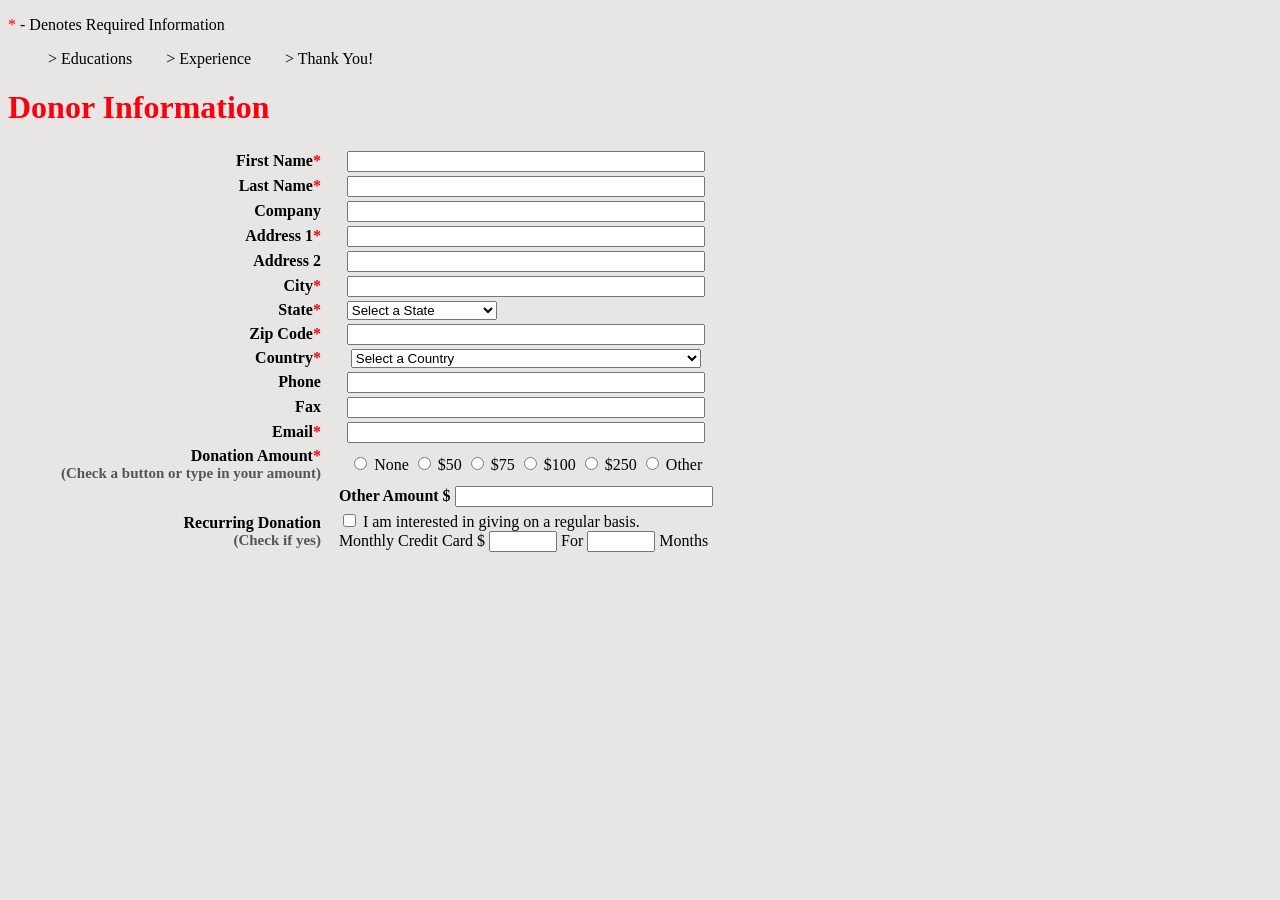
<file: assessment/form.html>
<!DOCTYPE html>
<html lang="en">

<head>
    <title>Contact</title>
    <link rel="stylesheet" type="text/css" href="form.css">
</head>

<body>
    <header>
        <p><span>*</span> - Denotes Required Information</p>
        <nav>
            <ul>
                <a href="donation.html"> > Educations</a>
                <a href="confirmation.html"> > Experience</a>
                <a href="Thank You.html"> > Thank You!</a>
            </ul>
        </nav>
    </header>
    <h1>Donor Information</h1>

    <form method="post">
        <table class="center-form">
            <tr>
                <td><label for="first name">First Name<span class="required">*</span></label></td>
                <td><input type="text" id="first name" name="first name" required> </td>
            </tr>

            <tr>
                <td><label for="last name">Last Name<span class="required">*</span></label></td>
                <td><input type="text" id="last name" name="last name" required></td>
            </tr>

            <tr>
                <td><label for="company">Company</label></td>
                <td><input type="text" id="company" name="company"></td>
            </tr>

            <tr>
                <td><label for="address 1">Address 1<span class="required">*</span></label></td>
                <td><input type="text" id="address 1" name="address 1" required></td>
            </tr>

            <tr>
                <td><label for="address 2">Address 2</label></td>
                <td><input type="text" id="address 2" name="address2"></td>
            </tr>

            <tr>
                <td><label for="city">City<span class="required">*</span></label></td>
                <td><input type="text" id="city" name="city" required></td>
            </tr>

            <tr>
                <td><label>State<span class="required">*</span></label></td>
                <td> <select name="state">
                        <option value="" disabled selected>Select a State</option>

                        <option>Dhaka</option>
                        <option>Kolkata</option>
                        <option>Miami</option>
                        <option>London</option>
                    </select required> </td>
            </tr>

            <tr>
                <td><label for="zipcode">Zip Code<span class="required">*</span></label></td>
                <td><input type="text" id="zipcode" name="zipcode" required></td>
            </tr>

            <tr>
                <td><label>Country<span class="required">*</span></label></td>
                <td> <select name="country">
                        <option value="" disabled selected>Select a Country</option>
                        <option>Bangladesh</option>
                        <option>India</option>
                        <option>USA</option>
                        <option>UK</option>
                    </select required> </td>
            </tr>

            <tr>
                <td><label for="mobile">Phone</label></td>
                <td><input type="text" id="mobile" name="mobile"></td>
            </tr>

            <tr>
                <td><label for="fax">Fax</label></td>
                <td><input type="text" id="fax" name="fax"></td>
            </tr>

            <tr>
                <td><label for="email">Email<span class="required">*</span></label></td>
                <td><input type="email" id="email" name="email" required></td>
            </tr>

            <tr>
                <td><label>Donation Amount<span class="required">*</span>
                        <div class="note">(Check a button or type in your amount)</div>
                    </label></td>
                <td>
                    <input type="radio" name="donationamount" value="none"> None
                    <input type="radio" name="donationamount" value="$50"> $50
                    <input type="radio" name="donationamount" value="$75"> $75
                    <input type="radio" name="donationamount" value="$100"> $100
                    <input type="radio" name="donationamount" value="$250"> $250
                    <input type="radio" name="donationamount" value="other"> Other
                </td>
            </tr>

            <tr>
                <td></td>
                <td class="left-align">
                    <label for="other amount"><strong>Other Amount $</strong> </label>
                    <input type="text" id="other amount" name="other amount" style="width: 250px;">
                </td>
            </tr>

            <tr>
                <td>
                    <label>Recurring Donation
                        <div class="note">(Check if yes)</div>
                    </label>
                </td>
                <td class="left-align">
                    <input type="checkbox">
                    I am interested in giving on a regular basis.
                    <br>
                    <label for="monthly_credit_card">Monthly Credit Card $</label>
                    <input type="text" id="monthly_credit_card" name="monthly_credit_card">
                    <label for="months">For</label>
                    <input type="text" id="months" name="months">
                    <label>Months</label>
                </td>
            </tr>



        </table>

    </form>


</body>

</html>
</file>
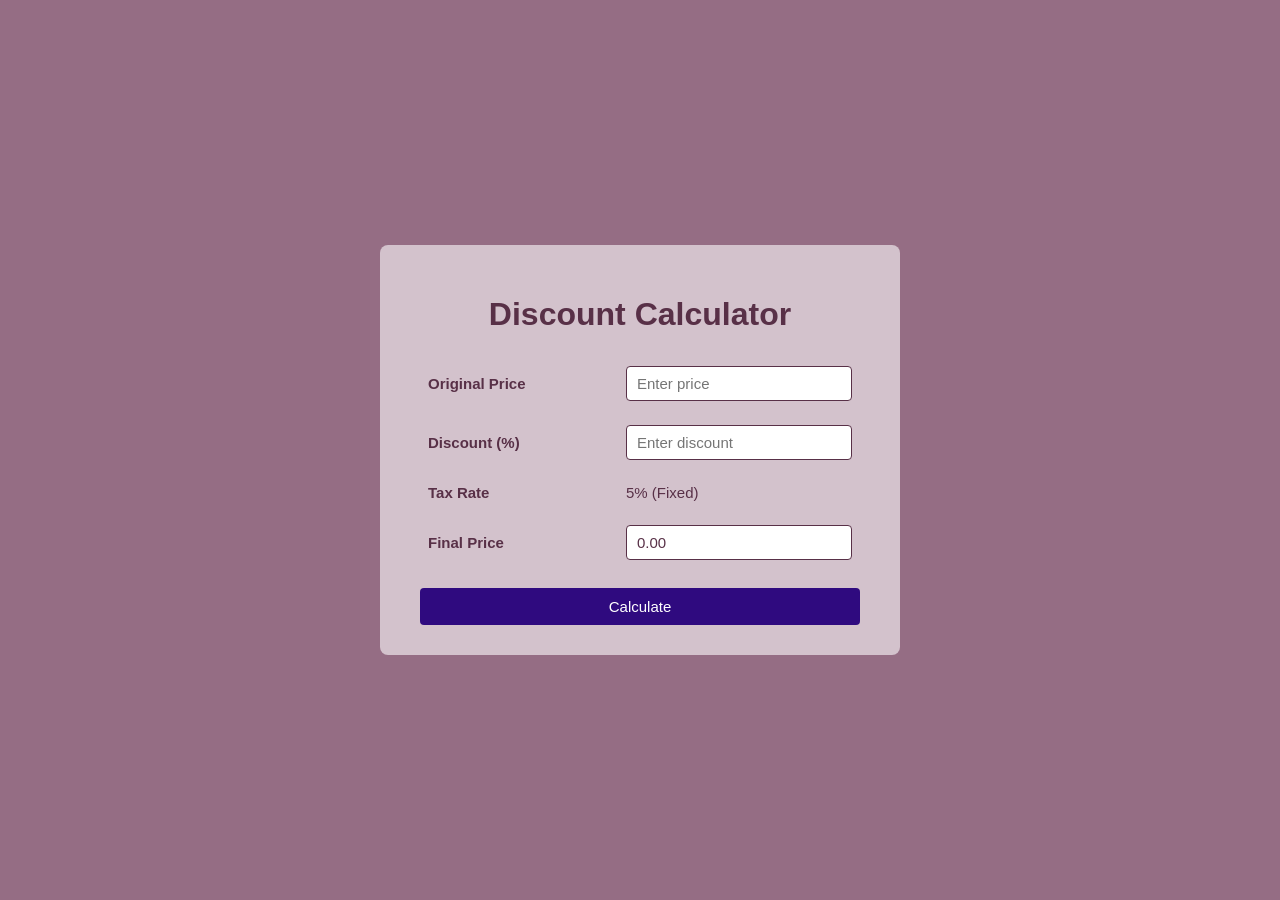
<file: assessment/html/discount_calculator_page.html>
<!DOCTYPE html>
<html lang="en">

<head>
    <meta charset="UTF-8">
    <meta name="viewport" content="width=device-width, initial-scale=1.0">
    <title>Discount Calculator</title>
    <link rel="stylesheet" href="../css/discount_calculator_page.css">
</head>

<body>

    <div class="container">
        <h1>Discount Calculator</h1>

        <table>
            <tr>
                <td class="label">Original Price</td>
                <td><input type="number" id="originalPrice" placeholder="Enter price" min="0"></td>
            </tr>

            <tr>
                <td class="label">Discount (%)</td>
                <td><input type="number" id="discountPercent" placeholder="Enter discount" min="0" max="100"></td>
            </tr>

            <tr>
                <td class="label">Tax Rate</td>
                <td>5% (Fixed)</td>
            </tr>

            <tr>
                <td class="label">Final Price</td>
                <td><input type="text" id="finalPrice" value="0.00" readonly></td>
            </tr>
        </table>

        <p class="error" id="errorMsg"></p>
        <button id="calcBtn">Calculate</button>

    </div>

    <script src="../js/discount_calculator_page.js"></script>
</body>

</html>
</file>
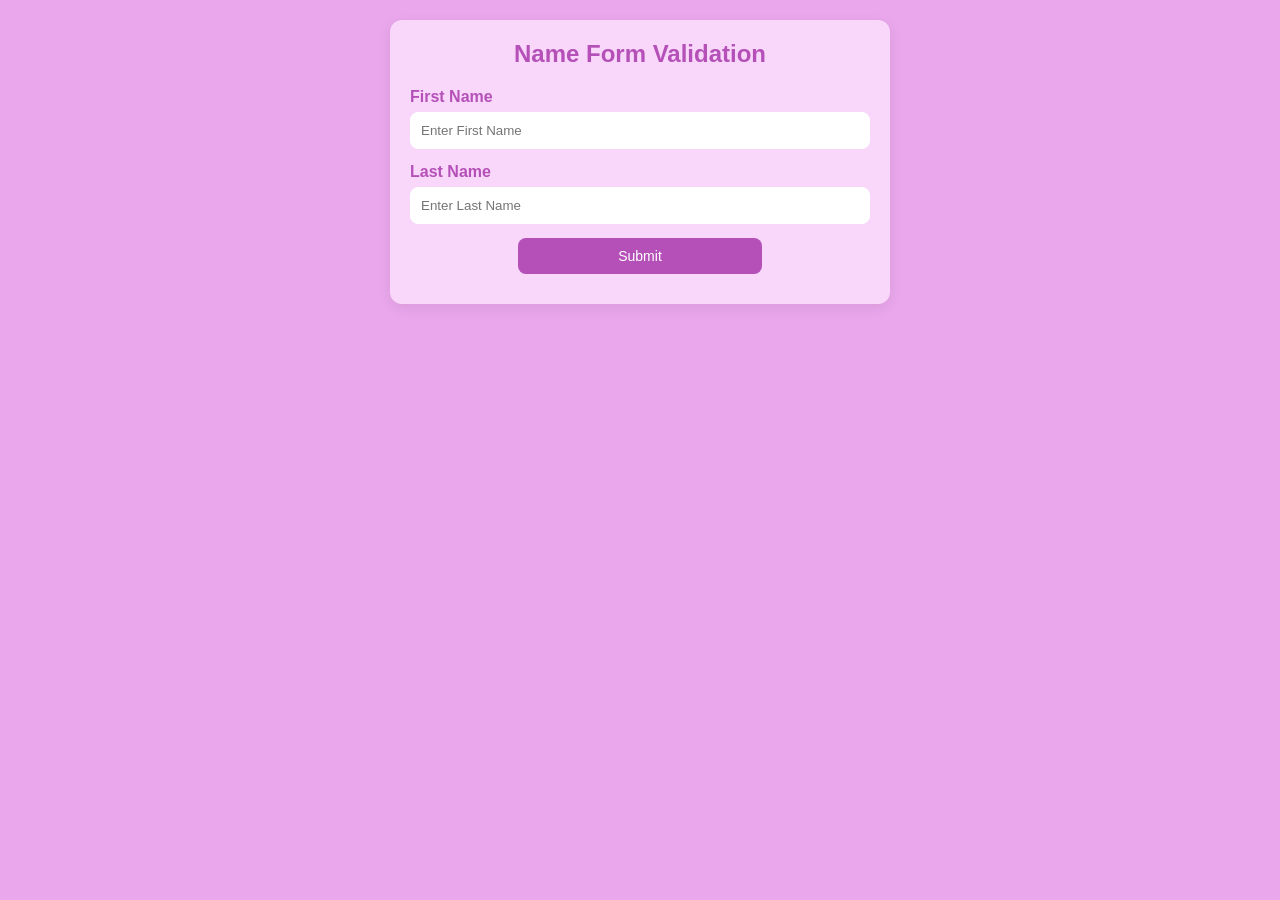
<file: assessment/html/practice_task-1.html>
<!DOCTYPE html>
<html lang="en">

<head>
    <meta charset="UTF-8" />
    <meta name="viewport" content="width=device-width, initial-scale=1.0" />
    <title>Name Form Validation</title>

    <style>
        body {
            font-family: Arial, sans-serif;
            background-color: #EAA7EC;
            margin: 0;
            padding: 20px;
        }

        .container {
            max-width: 500px;
            margin: 0 auto;
            color: #B450B8;
        }

        .section {
            background: #F9D7FA;
            border-radius: 12px;
            padding: 20px;
            margin-bottom: 20px;
            box-shadow: 0 4px 14px rgba(0, 0, 0, 0.08);
        }

        .section h2 {
            margin-top: 0;
            text-align: center;
        }

        button {
            display: block;
            margin: 8px auto;
            padding: 10px 100px;
            border: none;
            border-radius: 8px;
            background: #B450B8;
            color: #FFFFFF;
            cursor: pointer;
            font-size: 14px;
        }

        .error {
            color: #EF0000;
            font-size: 14px;
            margin-top: 6px;
        }

        .success {
            color: #B450B8;
            font-weight: bold;
            margin-top: 10px;
        }

        .input-group {
            margin-bottom: 14px;
        }

        label {
            display: block;
            margin-bottom: 6px;
            font-weight: bold;
        }

        input {
            width: 100%;
            padding: 10px;
            border: 1px solid #FFFFFF;
            border-radius: 8px;
            box-sizing: border-box;
        }

        .invalid {
            border: 2px solid #EF0000;
            background: #FFFFFF;
        }

        .valid {
            border: 2px solid #27BB27;
            background: #FFFFFF;
        }

        #formSuccess {
            text-align: center;
        }
    </style>
</head>

<body>
    <div class="container">

        <div class="section">
            <h2>Name Form Validation</h2>

            <form id="nameForm" novalidate>
                <div class="input-group">
                    <label for="firstName">First Name</label>
                    <input type="text" id="firstName" placeholder="Enter First Name" />
                    <div class="error" id="firstNameError"></div>
                </div>

                <div class="input-group">
                    <label for="lastName">Last Name</label>
                    <input type="text" id="lastName" placeholder="Enter Last Name" />
                    <div class="error" id="lastNameError"></div>
                </div>

                <button type="submit">Submit</button>
                <div id="formSuccess" class="success"></div>
            </form>
        </div>
    </div>

    <script>
        const nameForm = document.getElementById('nameForm');
        const firstNameInput = document.getElementById('firstName');
        const lastNameInput = document.getElementById('lastName');
        const firstNameError = document.getElementById('firstNameError');
        const lastNameError = document.getElementById('lastNameError');
        const formSuccess = document.getElementById('formSuccess');

        function showError(inputElement, errorElement, message) {
            errorElement.textContent = message;

            inputElement.classList.remove('valid');
            inputElement.classList.add('invalid');
        }

        function showValid(inputElement, errorElement) {

            errorElement.textContent = '';

            inputElement.classList.remove('invalid');
            inputElement.classList.add('valid');
        }


        function resetValidation() {
            formSuccess.textContent = '';

            firstNameError.textContent = '';
            lastNameError.textContent = '';

            firstNameInput.classList.remove('valid', 'invalid');
            lastNameInput.classList.remove('valid', 'invalid');
        }

        nameForm.addEventListener('submit', function (event) {

            event.preventDefault();


            resetValidation();


            const firstNameValue = firstNameInput.value.trim();
            const lastNameValue = lastNameInput.value.trim();

            let isFormValid = true;

            if (firstNameValue === '') {
                showError(firstNameInput, firstNameError, 'First name required');
                isFormValid = false;
            } else if (firstNameValue.length < 2) {
                showError(firstNameInput, firstNameError, 'Each field must have at least 2 characters');
                isFormValid = false;
            } else {
                showValid(firstNameInput, firstNameError);
            }

            if (lastNameValue === '') {
                showError(lastNameInput, lastNameError, 'Last name required');
                isFormValid = false;
            } else if (lastNameValue.length < 2) {
                showError(lastNameInput, lastNameError, 'Each field must have at least 2 characters');
                isFormValid = false;
            } else {
                showValid(lastNameInput, lastNameError);
            }

            if (isFormValid) {
                formSuccess.textContent = 'Submitted Successfully!';
            } else {
                alert('Submission Failed!!');
            }
        });
    </script>
</body>

</html>
</file>
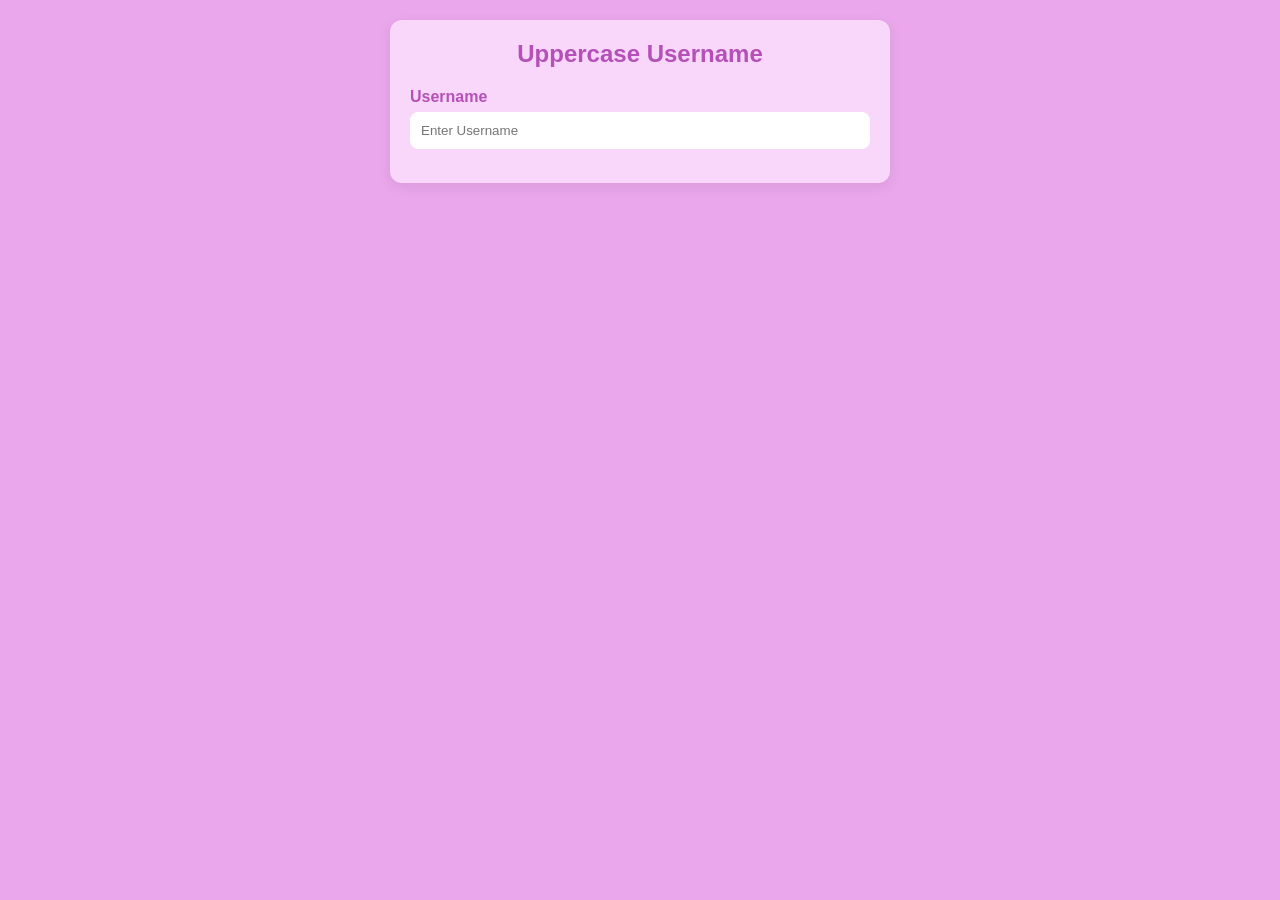
<file: assessment/html/practice_task-2.html>
<!DOCTYPE html>
<html lang="en">

<head>
    <meta charset="UTF-8" />
    <meta name="viewport" content="width=device-width, initial-scale=1.0" />
    <title>Uppercase Username</title>

    <style>
        body {
            font-family: Arial, sans-serif;
            background-color: #EAA7EC;
            margin: 0;
            padding: 20px;
        }

        .container {
            max-width: 500px;
            margin: 0 auto;
            color: #B450B8;
        }

        .section {
            background: #F9D7FA;
            border-radius: 12px;
            padding: 20px;
            margin-bottom: 20px;
            box-shadow: 0 4px 14px rgba(0, 0, 0, 0.08);
        }

        .section h2 {
            margin-top: 0;
            text-align: center;
        }

        .input-group {
            margin-bottom: 14px;
        }

        label {
            display: block;
            margin-bottom: 6px;
            font-weight: bold;
        }

        input {
            width: 100%;
            padding: 10px;
            border: 1px solid #FFFFFF;
            border-radius: 8px;
            box-sizing: border-box;
        }
    </style>
</head>

<body>
    <div class="container">

        <div class="section">
            <h2>Uppercase Username</h2>
            <div class="input-group">
                <label for="username">Username</label>
                <input type="text" id="username" placeholder="Enter Username" />
            </div>
        </div>
    </div>

    <script>
        const usernameInput = document.getElementById('username');

        usernameInput.addEventListener('input', function () {
            usernameInput.value = usernameInput.value.toUpperCase();
        });
    </script>
</body>

</html>
</file>
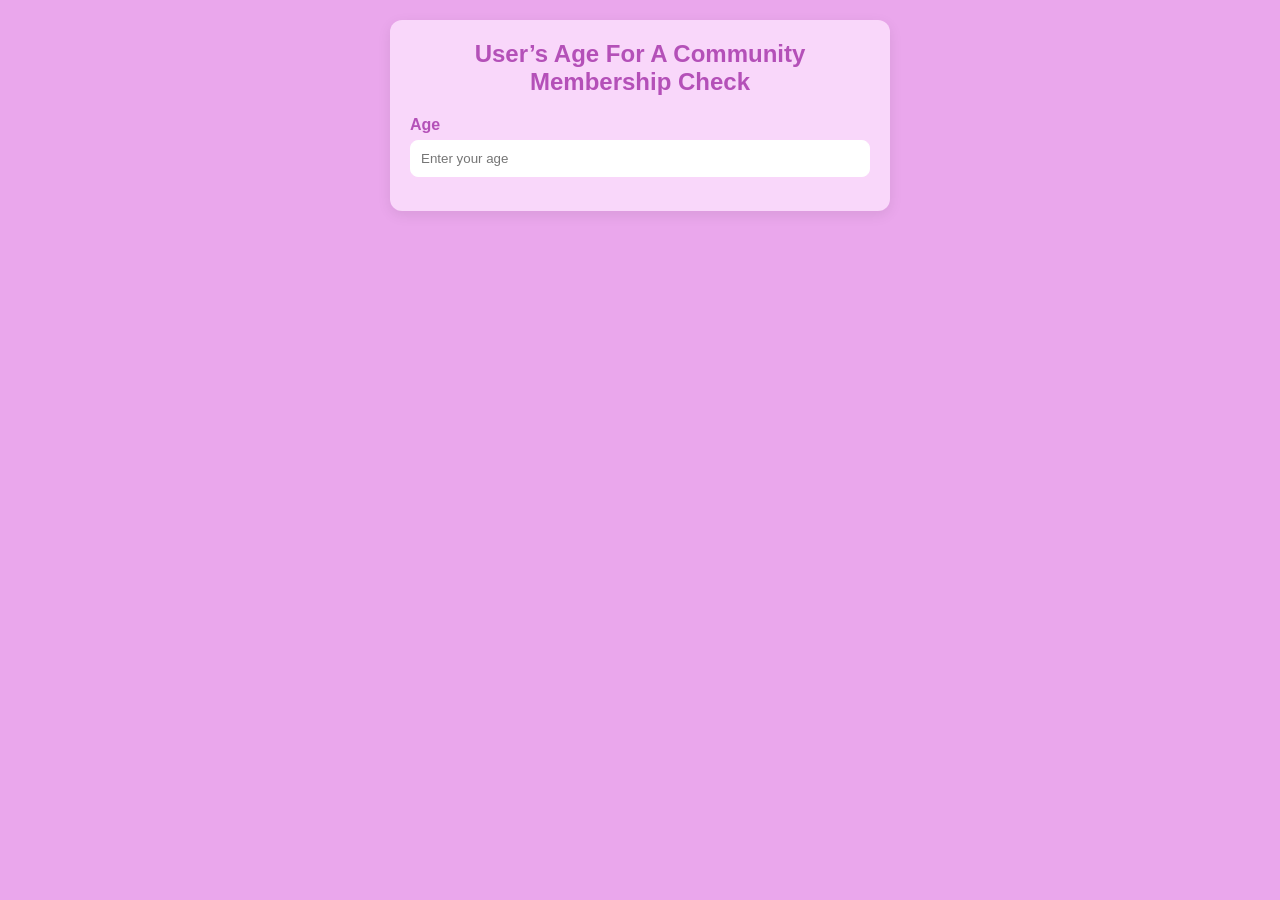
<file: assessment/html/practice_task-3.html>
<!DOCTYPE html>
<html lang="en">

<head>
    <meta charset="UTF-8" />
    <meta name="viewport" content="width=device-width, initial-scale=1.0" />
    <title>Community Membership Check</title>

    <style>
        body {
            font-family: Arial, sans-serif;
            background-color: #EAA7EC;
            margin: 0;
            padding: 20px;
        }

        .container {
            max-width: 500px;
            margin: 0 auto;
            color: #B450B8;
        }

        .section {
            background: #F9D7FA;
            border-radius: 12px;
            padding: 20px;
            margin-bottom: 20px;
            box-shadow: 0 4px 14px rgba(0, 0, 0, 0.08);
        }

        .section h2 {
            margin-top: 0;
            text-align: center;
        }

        .input-group {
            margin-bottom: 14px;
        }

        label {
            display: block;
            margin-bottom: 6px;
            font-weight: bold;
        }

        input {
            width: 100%;
            padding: 10px;
            border: 1px solid #FFFFFF;
            border-radius: 8px;
            box-sizing: border-box;
        }

        .message {
            margin-top: 10px;
            font-size: 14px;
            font-weight: bold;
        }
    </style>
</head>

<body>
    <div class="container">

        <div class="section">
            <h2>User’s Age For A Community Membership Check</h2>
            <div class="input-group">
                <label for="ageInput">Age</label>
                <input type="number" id="ageInput" placeholder="Enter your age" />
            </div>
            <div class="message" id="ageMessage"></div>
        </div>
    </div>

    <script>
        const ageInput = document.getElementById('ageInput');
        const ageMessage = document.getElementById('ageMessage');

        ageInput.addEventListener('input', function () {
            const age = parseInt(ageInput.value);

            if (ageInput.value === '') {
                ageMessage.textContent = '';
                ageMessage.style.color = '';
            } else if (age < 40) {
                ageMessage.textContent = 'To be a part of the community, you need to at least 40.';
                ageMessage.style.color = '#EF0000';
            } else if (age >= 40 && age <= 50) {
                ageMessage.textContent = 'You are the youngsters of this community.';
                ageMessage.style.color = '#27BB27';
            } else {
                ageMessage.textContent = 'Top level members of the group.';
                ageMessage.style.color = '#EF0000';
            }
        });
    </script>
</body>

</html>
</file>
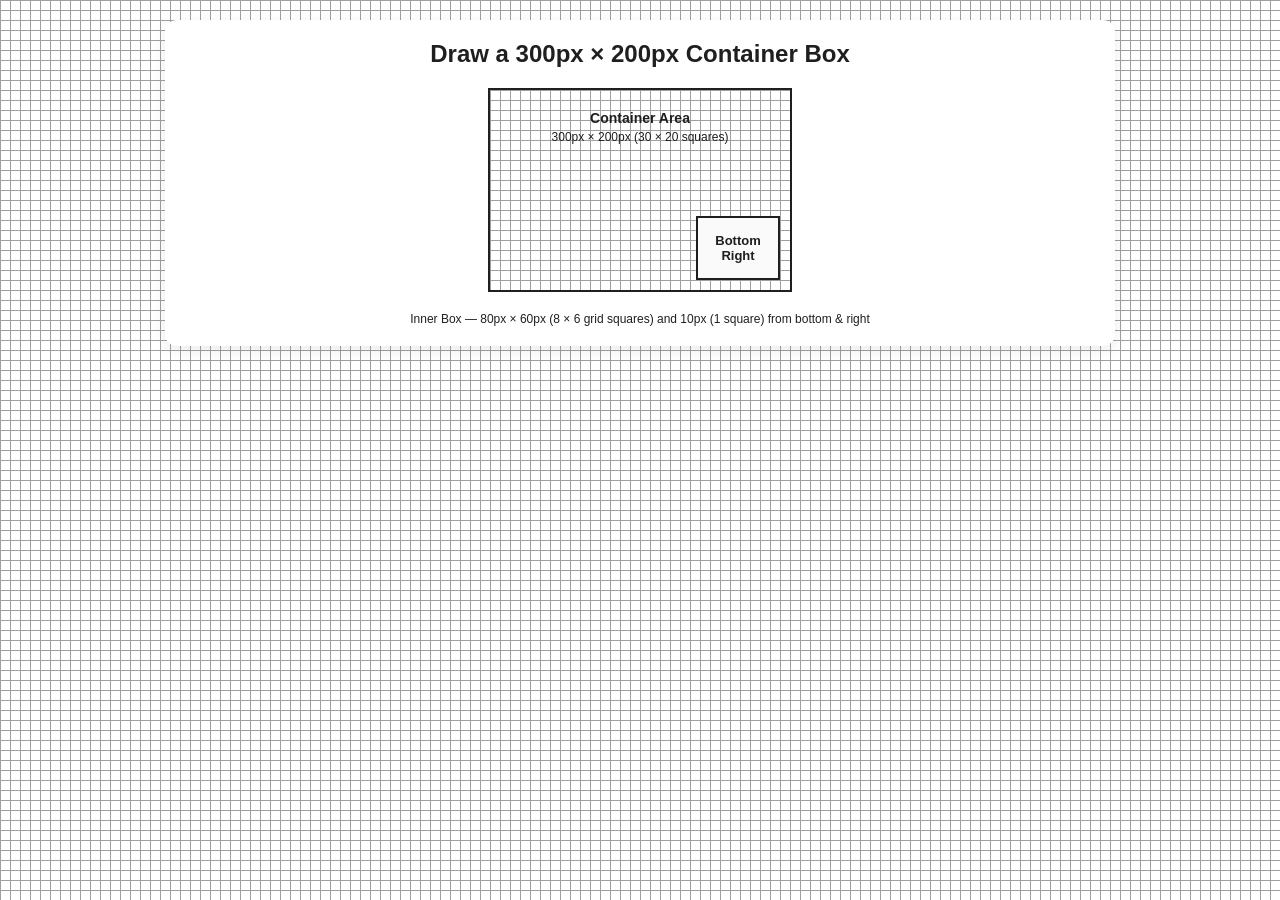
<file: assessment/html/practice_task-4.html>
<!DOCTYPE html>
<html lang="en">

<head>
    <meta charset="UTF-8" />
    <meta name="viewport" content="width=device-width, initial-scale=1.0" />
    <title>Draw a 300px × 200px container box</title>

    <style>
        body {
            font-family: Arial, sans-serif;
            background-color: #FFFFFF;
            background-image:
                linear-gradient(to right, #9E9F9E 1px, transparent 1px),
                linear-gradient(to bottom, #9E9F9E 1px, transparent 1px);
            background-size: 10px 10px;
            margin: 0;
            padding: 20px;
            color: #1F1F1F;
        }

        .container {
            max-width: 950px;
            margin: 0 auto;
        }

        .section {
            background: #FFFFFF;
            border-radius: 12px;
            padding: 20px;
            margin-bottom: 20px;
            box-shadow: 0 4px 14px rgba(0, 0, 0, 0.08);
        }

        .section h2 {
            margin-top: 0;
            text-align: center;
        }

        .box-container {
            width: 300px;
            height: 200px;
            border: 2px solid #1F1F1F;
            position: relative;
            margin: 20px auto;

            background-image:
                linear-gradient(to right, #9E9F9E 1px, transparent 1px),
                linear-gradient(to bottom, #9E9F9E 1px, transparent 1px);
            background-size: 10px 10px;
        }

        .container-label {
            font-weight: bold;
            font-size: 14px;
            text-align: center;
            margin-top: 20px;
        }

        .dimensions-container {
            text-align: center;
            font-size: 12px;
            color: #1F1F1F;
            margin-top: 4px;
        }

        .box-inner {
            width: 80px;
            height: 60px;
            border: 2px solid #1F1F1F;
            background: #FAFAFA;
            position: absolute;
            bottom: 10px;
            right: 10px;
            display: flex;
            align-items: center;
            justify-content: center;
            font-weight: bold;
            font-size: 13px;
            text-align: center;
        }

        .dimensions-inner {
            text-align: center;
            font-size: 12px;
            color: #1F1F1F;
            margin-top: 6px;
        }
    </style>
</head>

<body>
    <div class="container">

        <div class="section">
            <h2>Draw a 300px × 200px Container Box</h2>

            <div class="box-container">
                <div class="container-label">Container Area</div>
                <div class="dimensions-container">300px × 200px (30 × 20 squares)</div>
                <div class="box-inner">
                    Bottom<br>Right
                </div>
            </div>

            <div class="dimensions-inner">
                Inner Box — 80px × 60px (8 × 6 grid squares) and 10px (1 square) from bottom & right
            </div>
        </div>
    </div>
</body>

</html>
</file>
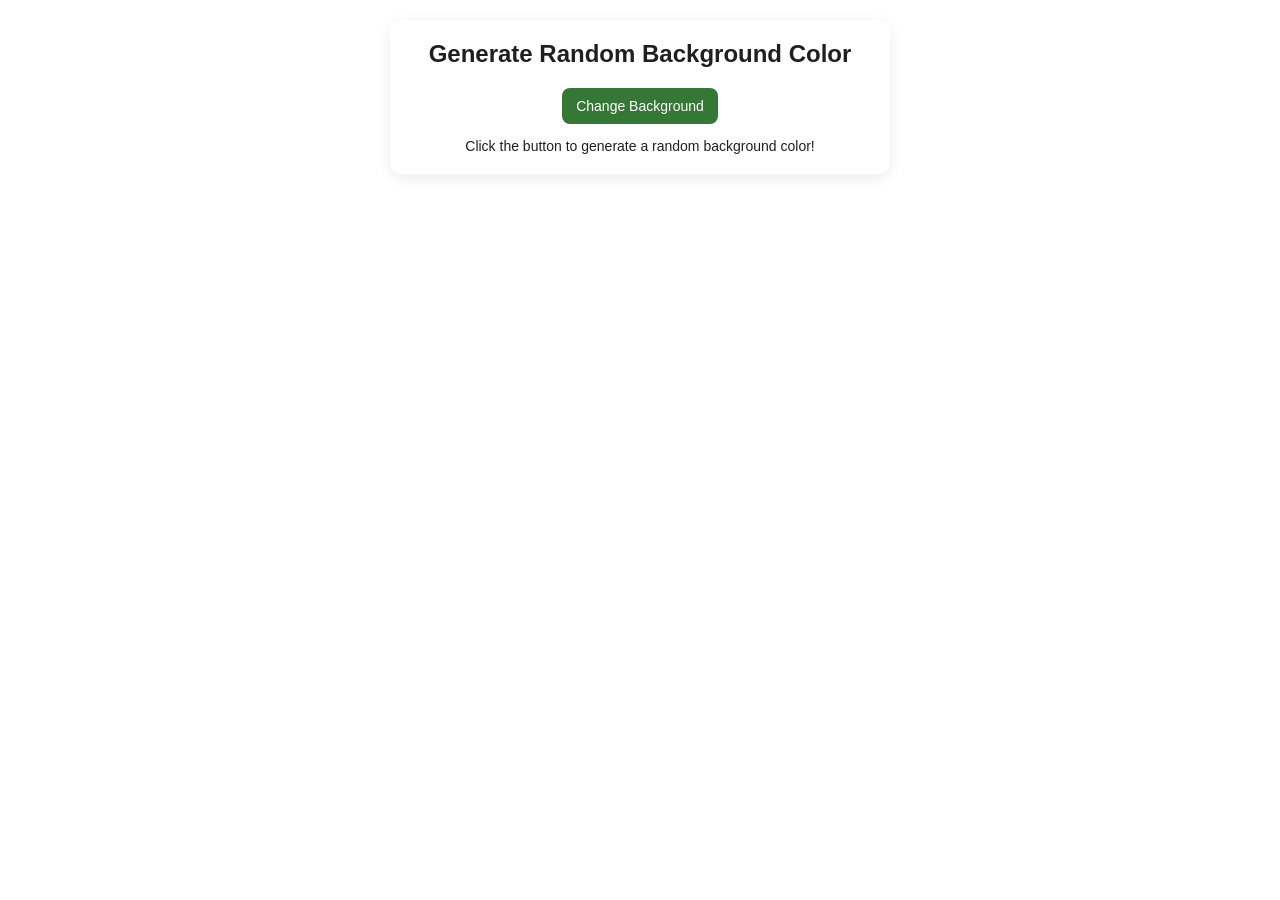
<file: assessment/html/practice_task-5.html>
<!DOCTYPE html>
<html lang="en">

<head>
    <meta charset="UTF-8" />
    <meta name="viewport" content="width=device-width, initial-scale=1.0" />
    <title>Generate Random Background Color</title>

    <style>
        body {
            font-family: Arial, sans-serif;
            background-color: #FFFFFF;
            margin: 0;
            padding: 20px;
            transition: background-color 0.4s ease;
        }

        .container {
            max-width: 500px;
            margin: 0 auto;
            color: #1F1F1F;
        }

        .section {
            background: #FFFFFF;
            border-radius: 12px;
            padding: 20px;
            margin-bottom: 20px;
            box-shadow: 0 4px 14px rgba(0, 0, 0, 0.08);
        }

        .section h2 {
            margin-top: 0;
            text-align: center;
        }

        button {
            display: block;
            margin: 8px auto;
            padding: 10px 14px;
            border: none;
            border-radius: 8px;
            background: #357735;
            color: #FFFFFF;
            cursor: pointer;
            font-size: 14px;
        }

        .color-display {
            text-align: center;
            margin-top: 14px;
            font-size: 14px;
            color: #1F1F1F;
        }

        .color-box {
            width: 80px;
            height: 40px;
            border-radius: 8px;
            border: 1px solid #FFFFFF;
            display: inline-block;
            vertical-align: middle;
            margin-left: 10px;
        }
    </style>
</head>

<body>
    <div class="container">

        <div class="section">
            <h2>Generate Random Background Color</h2>
            <button id="changeBgBtn">Change Background</button>
            <div class="color-display" id="colorDisplay">
                Click the button to generate a random background color!
            </div>
        </div>
    </div>

    <script>
        const changeBgBtn = document.getElementById('changeBgBtn');
        const colorDisplay = document.getElementById('colorDisplay');

        function getRandomColor() {
            const randomNum = Math.floor(Math.random() * 16777215);
            const hexColor = '#' + randomNum.toString(16).padStart(6, '0');
            return hexColor;
        }

        changeBgBtn.addEventListener('click', function () {
            const randomColor = getRandomColor();

            document.body.style.backgroundColor = randomColor;
            colorDisplay.innerHTML =
                'Current background color: <span class="color-box" style="background-color: ' + randomColor + ';"></span>';
        });
    </script>
</body>

</html>
</file>
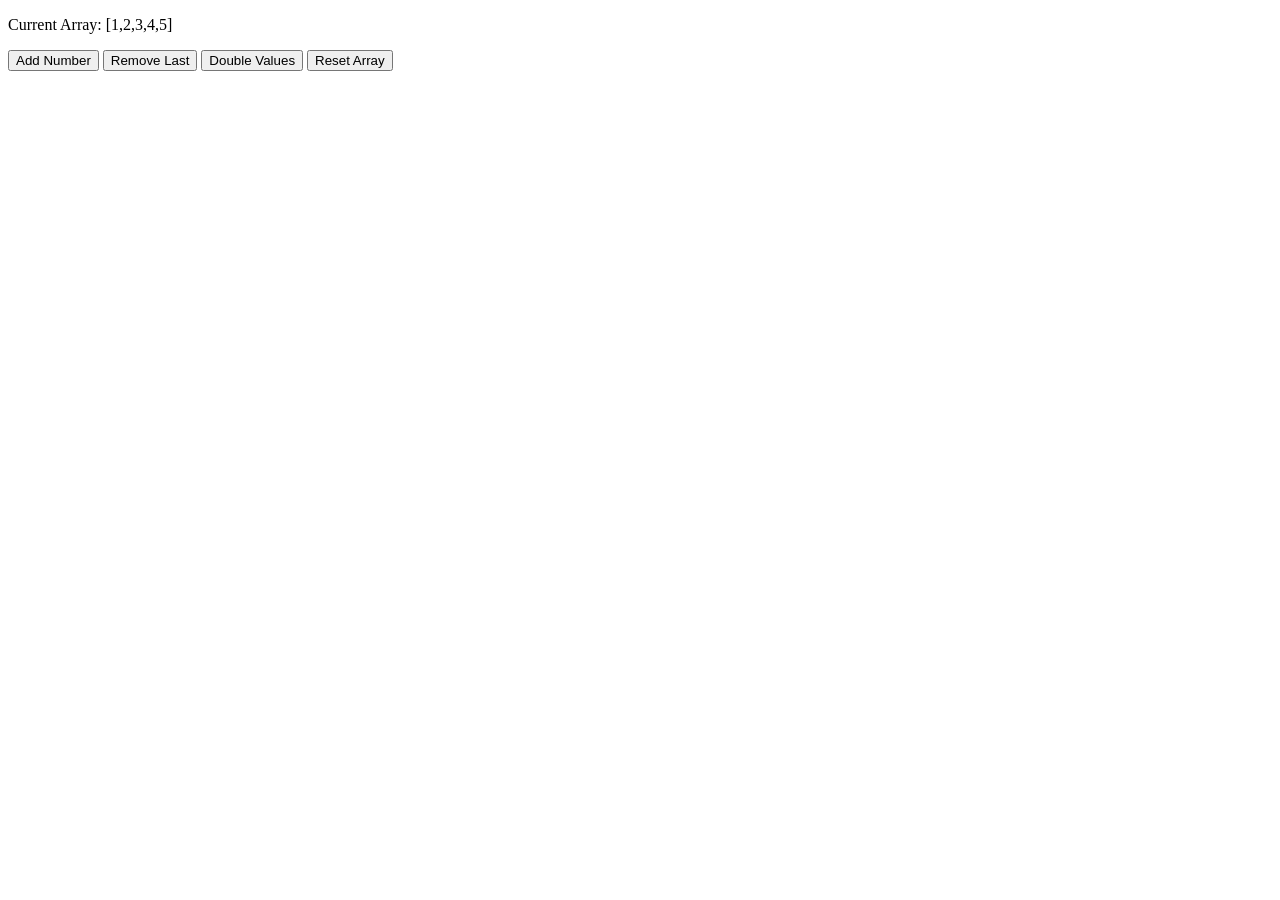
<file: assessment/html/practice_task-6.html>
<!DOCTYPE html>
<html lang="en">

<head>
    <meta charset="UTF-8" />
    <meta name="viewport" content="width=device-width, initial-scale=1" />
    <title>Practice</title>
</head>

<body>
    <p>Current Array: <span id="arrayDisplay">[1, 2, 3, 4, 5]</span></p>
    <button id="addNumberBtn">Add Number</button>
    <button id="removeLastBtn">Remove Last</button>
    <button id="doubleValuesBtn">Double Values</button>
    <button id="resetBtn">Reset Array</button>
    <script>
        let arr = [1, 2, 3, 4, 5];
        const display = document.getElementById('arrayDisplay');
        function updateDisplay() {
            display.textContent = JSON.stringify(arr);
        }
        function addNumber() {
            let nextNumber = arr.length ? arr[arr.length - 1] + 1 : 1;
            arr.push(nextNumber);
            updateDisplay();
        }
        function removeLast() {
            if (arr.length > 0) {
                arr.pop();
                updateDisplay();
            } else {
                alert("Array is already empty!");
            }
        }
        function doubleValues() {
            arr = arr.map(num => num * 2);
            updateDisplay();
        }
        function resetArray() {
            arr = [1, 2, 3, 4, 5];
            updateDisplay();
        }
        document.getElementById('addNumberBtn').addEventListener('click', addNumber);
        document.getElementById('removeLastBtn').addEventListener('click', removeLast);
        document.getElementById('doubleValuesBtn').addEventListener('click',
            doubleValues);
        document.getElementById('resetBtn').addEventListener('click', resetArray);
        updateDisplay();
    </script>
</body>

</html>
</file>
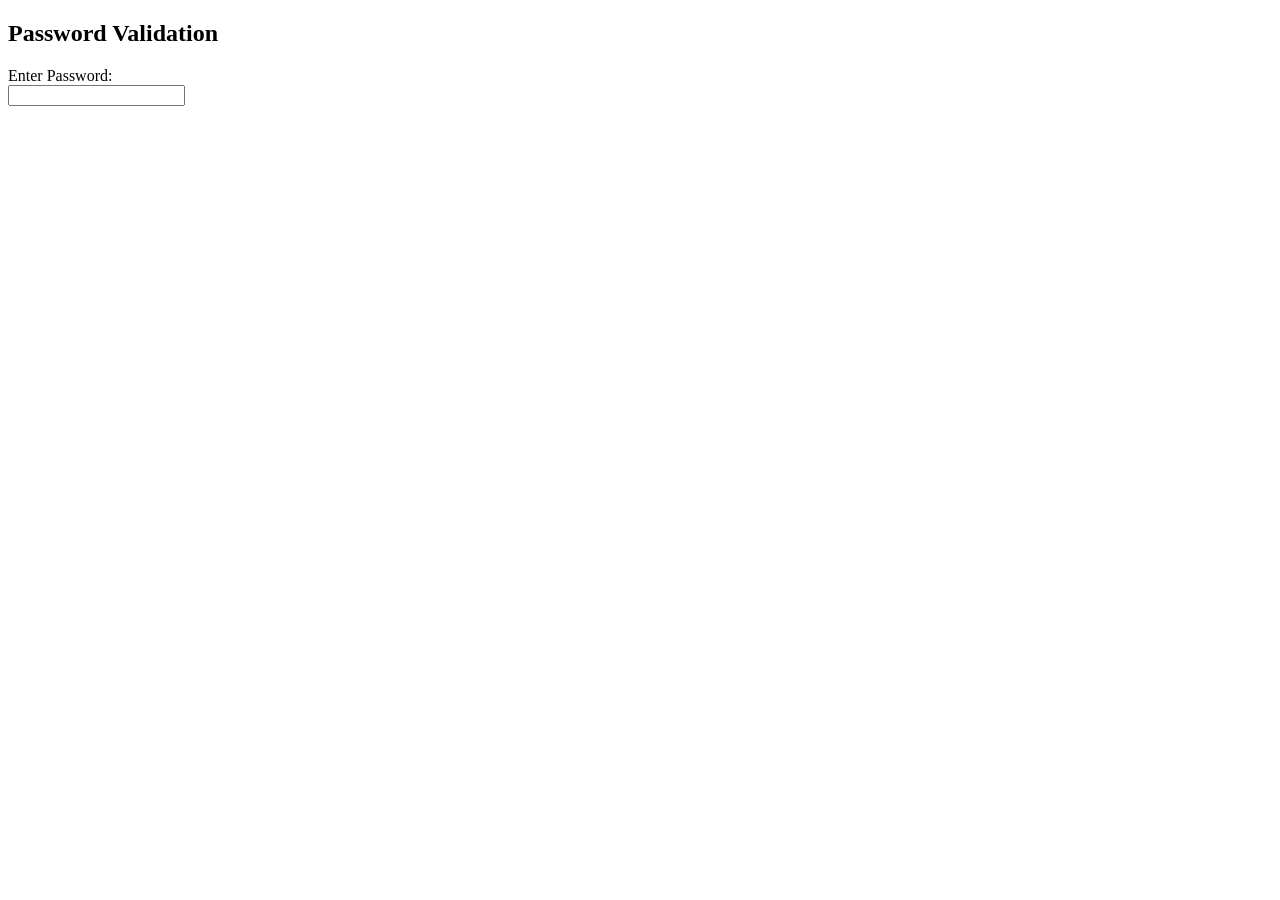
<file: assessment/html/practice_task-7.html>
<!DOCTYPE html>
<html lang="en">

<head>
    <meta charset="UTF-8" />
    <meta name="viewport" content="width=device-width, initial-scale=1" />
    <title>Password Validation</title>
</head>

<body>
    <h2>Password Validation</h2>
    <form>
        <label for="password">Enter Password:</label><br />
        <input type="password" id="password" name="password" autocomplete="off" />
    </form>
    <script>
        const passwordInput = document.getElementById('password');
        passwordInput.addEventListener('input', () => {
            const val = passwordInput.value;
            if (val.length > 0 && val.length < 8) {
                console.log('Password must be 8 characters long');
            }
            if (val.length > 12) {
                console.log('Will you be able to remember it?');
            }
            if (val.length > 16) {
                console.log('Remember long passwords are too hard to remember');
            }
        });
    </script>
</body>

</html>
</file>
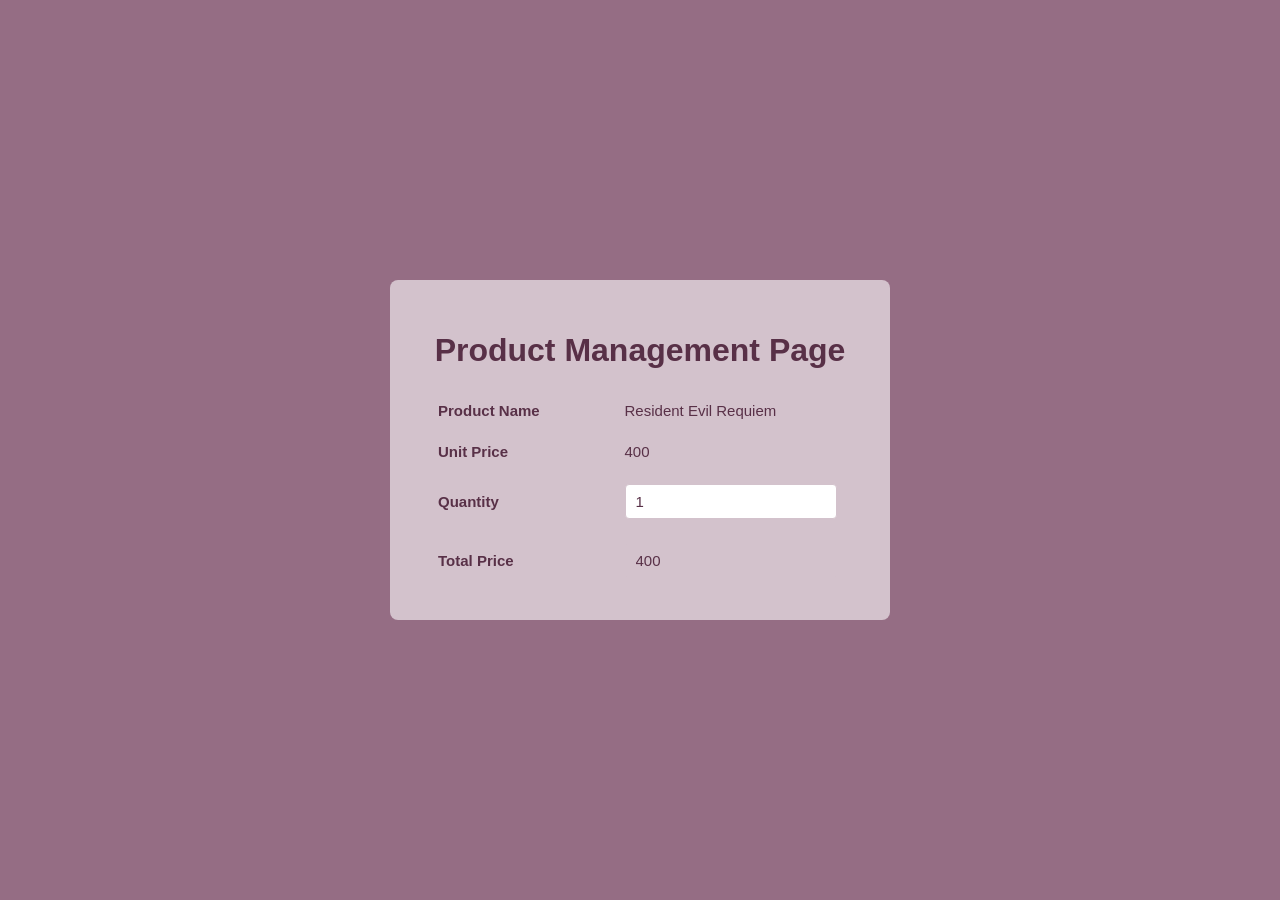
<file: assessment/html/product_management_page.html>
<!DOCTYPE html>
<html lang="en">

<head>
  <meta charset="UTF-8" />
  <meta name="viewport" content="width=device-width, initial-scale=1.0" />
  <title>Product Management</title>
  <link rel="stylesheet" href="../css/product_management_page.css" />
</head>

<body>

  <div class="container">
    <h1>Product Management Page</h1>

    <table>
      <tr>
        <td class="label">Product Name</td>
        <td>Resident Evil Requiem</td>
      </tr>
      <tr>
        <td class="label">Unit Price</td>
        <td>400</td>
      </tr>
      <tr>
        <td class="label">Quantity</td>
        <td><input type="number" id="quantity" value="1" min="0"></td>
      </tr>
      <tr>
        <td class="label">Total Price</td>
        <td><input type="text" id="totalPrice" value="400" readonly></td>
      </tr>
    </table>

    <p id="errorMsg">Quantity cannot be less than 0</p>

  </div>

  <script src="../js/product_management_page.js"></script>
</body>

</html>
</file>
<file: assessment/form.css>
body {
    background-color: #E8E5E5;
}

h1 {
    color: #FB000D;
}

table {
    text-align: center;
}

td {
    text-align: center;
}

.note {
    display: block;
    font-size: 15px;
    color: #555;
}

.center-form {
    margin-left: 50px;
}

td:first-child {
    text-align: right;
    padding-right: 15px;
    font-weight: bold;
}


input[type="text"] {
    width: 350px;
}

select,
input[type="email"] {
    width: 350px;
}

select[name="state"] {
    width: 150px;
    margin-right: 208px;
}

span {
    color: #FB000D;
}

#monthly_credit_card,
#months {
    width: 60px;
    display: inline-block;
}

td.left-align {
    text-align: left;
}

nav a {
    margin-right: 30px;
    text-decoration: none;
    color: black;
}
</file>
<file: assessment/css/discount_calculator_page.css>
body {
    font-family: Arial, sans-serif;
    background-color: #956D84;
    display: flex;
    justify-content: center;
    align-items: center;
    min-height: 100vh;
    margin: 0;
}

.container {
    background-color: #D3C2CC;
    padding: 30px 40px;
    border-radius: 8px;
    box-shadow: #010000;
    width: 440px;
}

h1 {
    text-align: center;
    color: #583047;
}

table {
    width: 100%;
    border-collapse: collapse;
}

td {
    padding: 12px 8px;
    font-size: 15px;
    color: #583047;
}

td.label {
    font-weight: bold;
    width: 45%;
    color: #583047;
}

input[type="number"],
input[type="text"] {
    width: 100%;
    padding: 8px 10px;
    font-size: 15px;
    border: 1px solid #583047;
    border-radius: 4px;
    box-sizing: border-box;
}

input[readonly] {
    background-color: #FFFF;
    color: #583047;
    cursor: not-allowed;
}

.error {
    display: none;
    color: #C70017;
    font-size: 13px;
    margin-top: 12px;
    padding: 8px 12px;
    background-color: #D3C2CC;
    border: 1px solid #D3C2CC;
    border-radius: 4px;
    text-align: center;
}

button {
    display: block;
    width: 100%;
    margin-top: 16px;
    padding: 10px;
    font-size: 15px;
    background-color: #2F0A7F;
    color: #FFFF;
    border: none;
    border-radius: 4px;
    cursor: pointer;
}
</file>
<file: assessment/css/product_management_page.css>
body {
  font-family: Arial, sans-serif;
  background-color: #956D84;
  display: flex;
  justify-content: center;
  align-items: center;
  min-height: 100vh;
  margin: 0;
}

.container {
  background-color: #D3C2CC;
  padding: 30px 40px;
  border-radius: 8px;
  box-shadow: #010000;
  width: 420px;
}

h1 {
  text-align: center;
  color: #583047;
}

table {
  border-collapse: collapse;
}

td {
  padding: 12px 8px;
  font-size: 15px;
  color: #583047;
}

td.label {
  font-weight: bold;
  width: 45%;
  color: #583047;
}

input[type="number"],
input[type="text"] {
  width: 100%;
  padding: 8px 10px;
  font-size: 15px;
  border: 1px solid #D3C2CC;
  border-radius: 4px;
  box-sizing: border-box;
  color: #583047;
}

input[readonly] {
  background-color: #D3C2CC;
  color: #583047;
  cursor: not-allowed;
}

#errorMsg {
  display: none;
  color: #C70017;
  font-size: 13px;
  margin-top: 12px;
  padding: 8px 12px;
  background-color: #D3C2CC;
  border: 1px solid #D3C2CC;
  border-radius: 4px;
  text-align: center;
}
</file>
